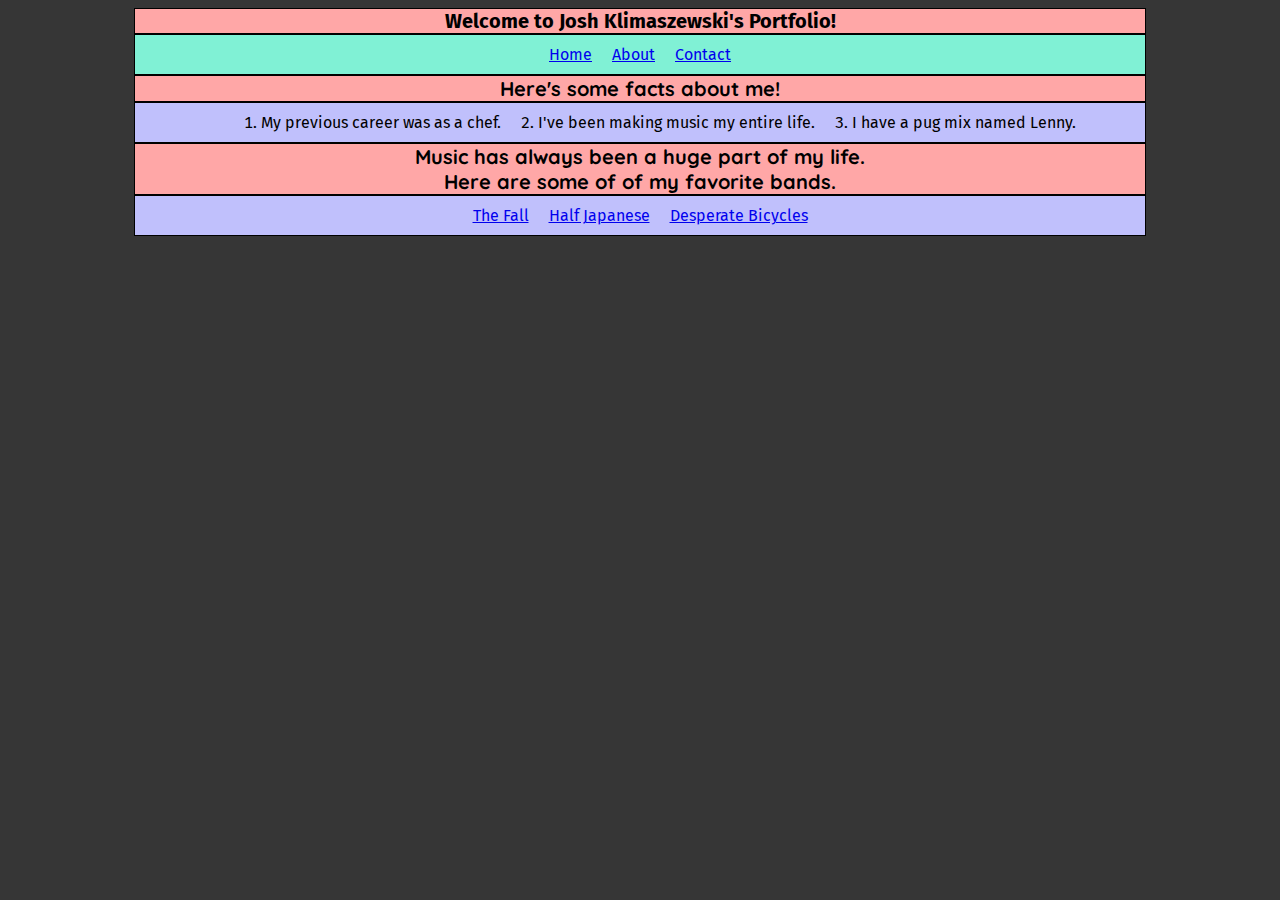
<file: about.html>
<!DOCTYPE html>
<html>
    <head>
        <title>Josh Klimaszewski's Portfolio</title>
        <meta charset="UTF-8">
        <meta name="viewport" content="width=device-width, initial-scale=1">
        <link rel="stylesheet" type="text/css" href="stylesheet.css">
        <link href="https://fonts.googleapis.com/css?family=Fira+Sans|Quicksand" rel="stylesheet">
    </head>
    <body>
        <h1>Welcome to Josh Klimaszewski's Portfolio!</h1>
        <div class="header">
            <li><a href="index.html">Home</a></li>
            <li><a href="about.html">About</a></li>
            <li><a href="contact.html">Contact</a></li>
        </div>
        <h2>Here's some facts about me!</h2>
        <ol class="facts">
            <li>My previous career was as a chef.</li>
            <li>I've been making music my entire life.</li>
            <li>I have a pug mix named Lenny.</li>
        </ol>
        <h2>Music has always been a huge part of my life.<br>Here are some of of my favorite bands.</h2>
        <div class="facts">
             <li><a href="https://en.wikipedia.org/wiki/The_Fall_(band)">The Fall</a></li>
             <li><a href="https://en.wikipedia.org/wiki/Half_Japanese">Half Japanese</a></li>
             <li><a href="https://en.wikipedia.org/wiki/Desperate_Bicycles">Desperate Bicycles</a></li>
        </div>
    </body>
</html>
</file>
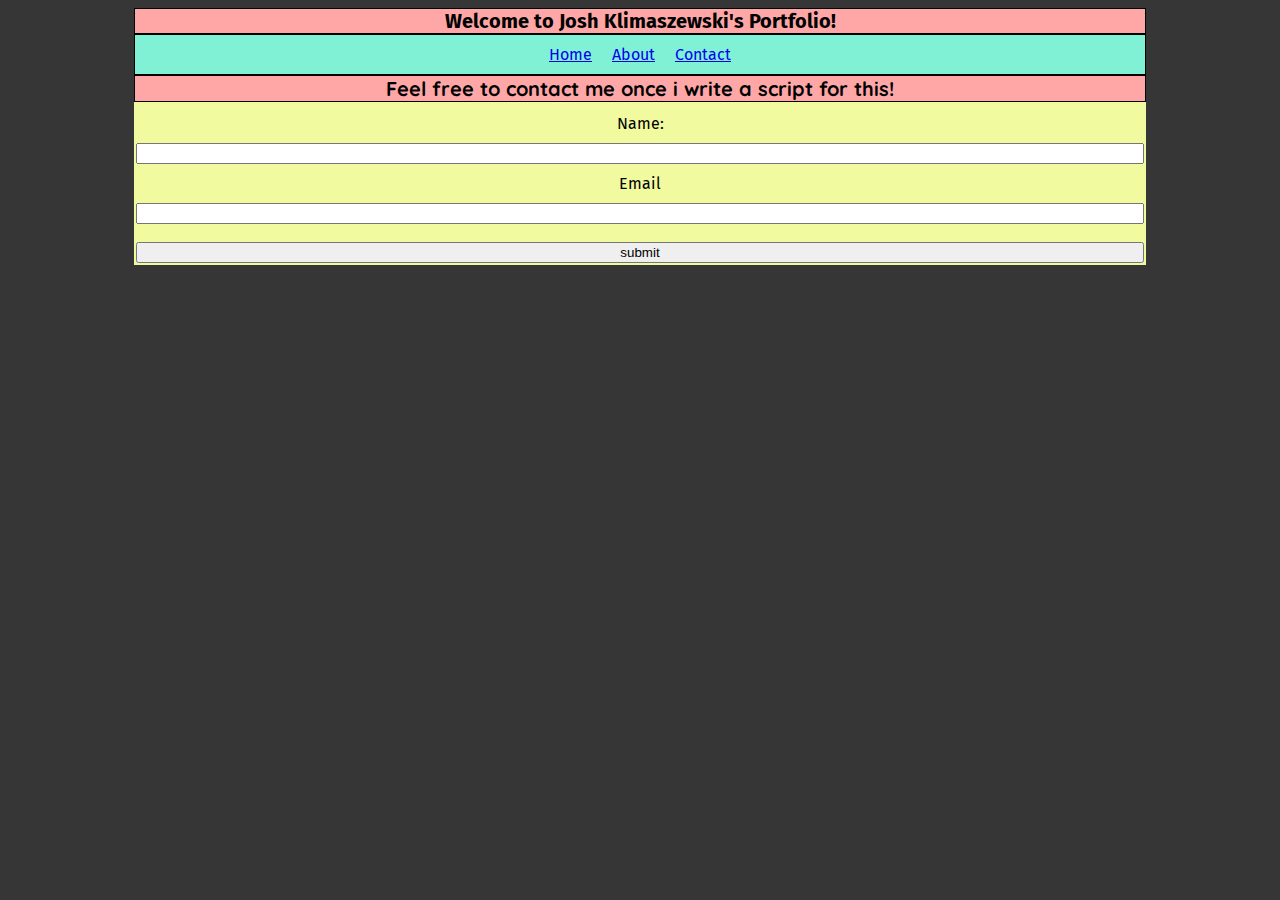
<file: contact.html>
<!DOCTYPE html>
<html>
    <head>
        <title>Josh Klimaszewski's Portfolio</title>
        <meta charset="UTF-8">
        <meta name="viewport" content="width=device-width, initial-scale=1">
        <link rel="stylesheet" type="text/css" href="stylesheet.css">
        <link href="https://fonts.googleapis.com/css?family=Fira+Sans|Quicksand" rel="stylesheet">
    </head>
    <body>
        <h1>Welcome to Josh Klimaszewski's Portfolio!</h1>
        <div class="header">
            <li><a href="index.html">Home</a></li>
            <li><a href="about.html">About</a></li>
            <li><a href="contact.html">Contact</a></li>
        </div>
        <h2>Feel free to contact me once i write a script for this!</h2>
        <form class="form">
            <li>Name:</li><input type="text" name="name">
            <li>Email</li><input type="text" name="email"><br>
            <input type="submit" value="submit">
        </form>   
    </body>
</html>
</file>
<file: stylesheet.css>
body {
    background-color: rgb(54, 54, 54)   
}

h1, h2, p {
    font-size: 20px;
    text-align: center;
    background-color: rgb(255, 167, 167);
    border: 1px solid black;
    font-family: 'Quicksand', sans-serif;
}

h1, li {
    font-family: 'Fira Sans', sans-serif;
}

img {
    border-radius: 5px;
    box-shadow: 2px 2px 2px 2px rgb(110, 108, 236);
    margin: 5px 5px;
}

li {
    list-style-type: none;
    list-style-position: inside;
    padding: 5px;
    margin: 5px 5px;
}

ol li {
    list-style-type: decimal;
}

.header {
    background-color: rgb(128, 241, 213);
    display: flex;
    flex-direction: row;
    justify-content: space-around;
    border: 1px solid black;
}

.container {
    display: flex;
    justify-content: space-around;
    flex-wrap: wrap;
    background-color: rgb(177, 196, 248);
    border: 1px solid black;
}

.facts {
    display: flex;
    flex-direction: row;
    justify-content: space-around;
    background-color: rgb(192, 192, 252);
    border: 1px solid black;  
}

.form {
    display: flex;
    flex-direction: column;
    text-align: center;
    align-content: center;
    background-color: rgb(241, 250, 159);
    background-border: 1px solid black;
    padding: 2px;
}

a:hover {
    color: rgb(245, 236, 160);
}

@media screen and (min-width: 900px) {
    h1, h2, p {
        margin: 0 10%;
    }
    .header, .facts, .form, .container {
        justify-content: center;
        margin: 0 10%;
    }
}
</file>
